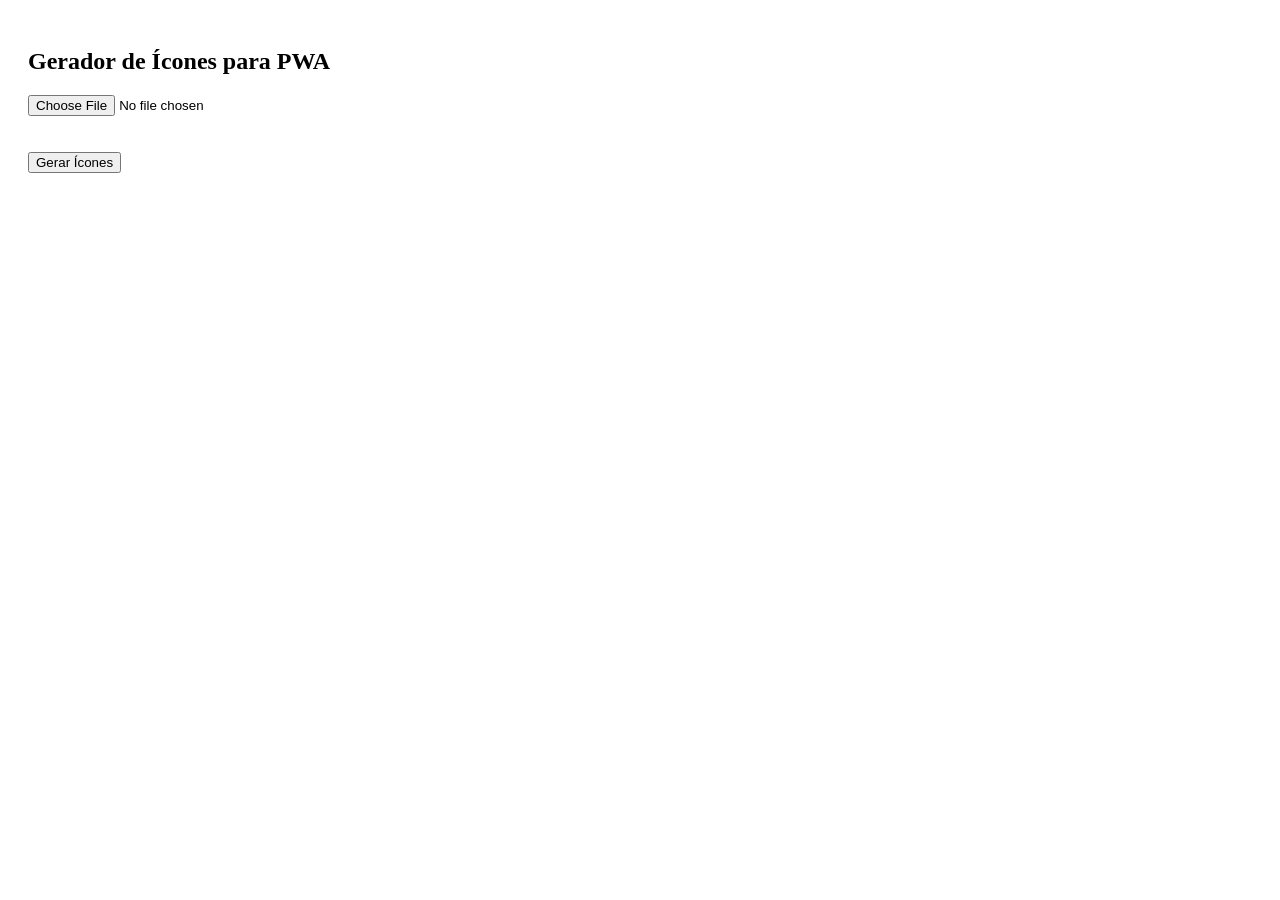
<file: icon.html>
<!DOCTYPE html>
<html>
<head>
    <title>Gerador de Ícones</title>
</head>
<body>
    <canvas id="canvas" style="display: none;"></canvas>
    
    <div style="padding: 20px;">
        <h2>Gerador de Ícones para PWA</h2>
        
        <input type="file" id="upload" accept="image/*">
        <br><br>
        
        <div id="preview"></div>
        <br>
        
        <button onclick="generateIcons()">Gerar Ícones</button>
        
        <div id="results" style="margin-top: 20px;"></div>
    </div>

    <script>
        document.getElementById('upload').addEventListener('change', function(e) {
            const file = e.target.files[0];
            if (file) {
                const reader = new FileReader();
                reader.onload = function(e) {
                    const img = document.createElement('img');
                    img.src = e.target.result;
                    img.style.maxWidth = '200px';
                    img.style.maxHeight = '200px';
                    
                    const preview = document.getElementById('preview');
                    preview.innerHTML = '';
                    preview.appendChild(img);
                    
                    window.originalImage = img;
                };
                reader.readAsDataURL(file);
            }
        });

        function generateIcons() {
            if (!window.originalImage) {
                alert('Selecione uma imagem primeiro');
                return;
            }

            const sizes = [72, 96, 128, 144, 152, 167, 180, 192, 384, 512];
            const canvas = document.getElementById('canvas');
            const ctx = canvas.getContext('2d');
            
            let results = '<h3>Ícones gerados:</h3><div style="display: flex; flex-wrap: wrap; gap: 10px;">';
            
            sizes.forEach(size => {
                canvas.width = size;
                canvas.height = size;
                
                // Limpar canvas
                ctx.clearRect(0, 0, size, size);
                
                // Desenhar fundo (opcional)
                ctx.fillStyle = '#2c3e50';
                ctx.fillRect(0, 0, size, size);
                
                // Desenhar imagem redimensionada
                ctx.drawImage(window.originalImage, 0, 0, size, size);
                
                // Criar link para download
                const dataUrl = canvas.toDataURL('image/png');
                
                results += `
                    <div style="text-align: center;">
                        <img src="${dataUrl}" width="${size}" height="${size}" style="border: 1px solid #ccc;"><br>
                        <strong>${size}x${size}</strong><br>
                        <a href="${dataUrl}" download="icon-${size}x${size}.png">Download</a>
                    </div>
                `;
            });
            
            results += '</div>';
            document.getElementById('results').innerHTML = results;
        }
    </script>
</body>
</html>
</file>
